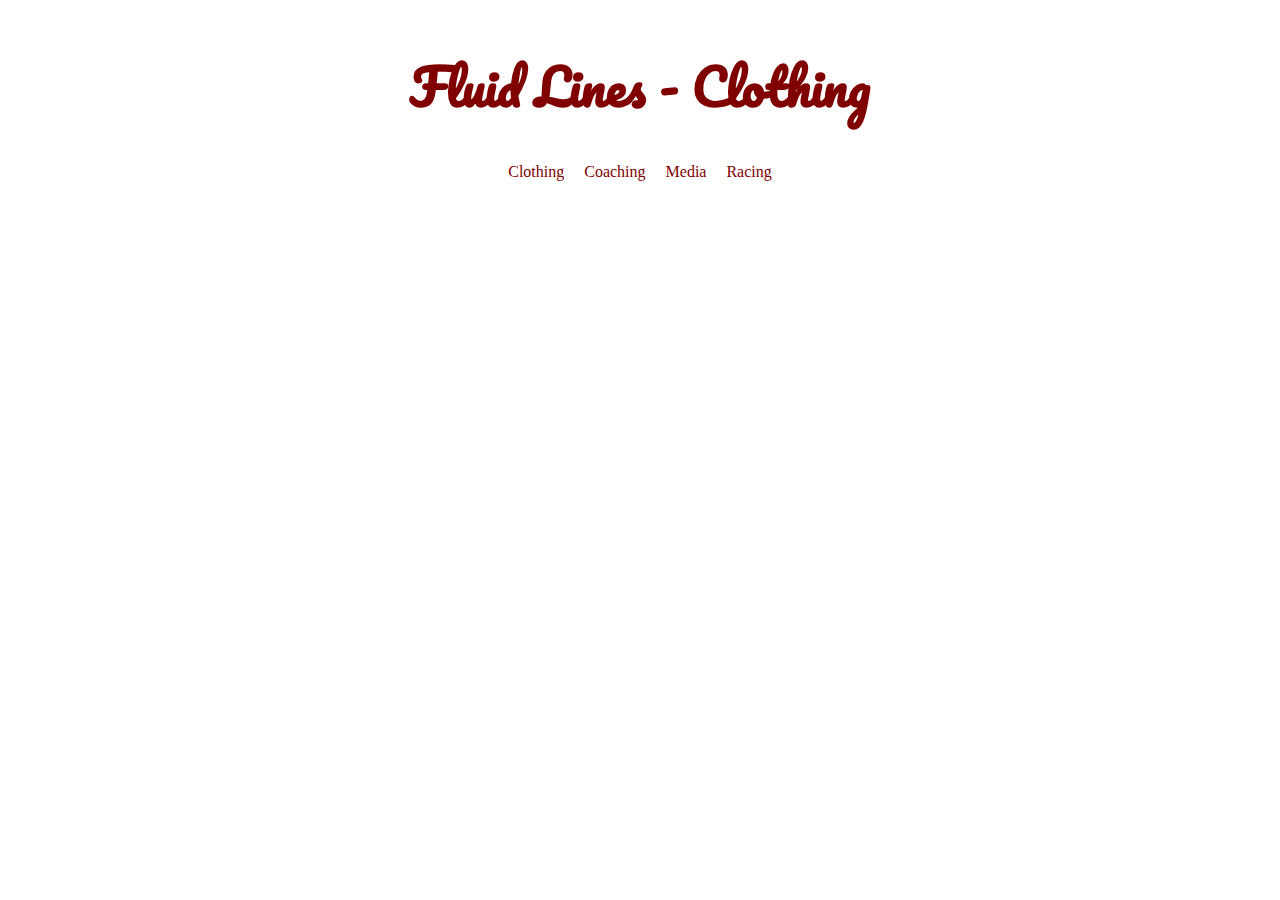
<file: client/clothing.html>
<!DOCTYPE html>
<html lang="en">

<head>
    <meta charset="UTF-8">
    <meta name="viewport" content="width=device-width, initial-scale=1.0">
    <meta http-equiv="X-UA-Compatible" content="ie=edge">
    <title>Fluid Lines</title>
    <link rel="stylesheet" href="../css/app.css" type="text/css">
    <link href="https://fonts.googleapis.com/css?family=Pacifico" rel="stylesheet">

</head>

<body class="clothingpage">
    <div class="header">
        <h1 class="header__title">Fluid Lines - Clothing</h1>
        <div class="header__tiles">
            <a href="client/clothing.html" class="header__tiles--item">Clothing</a>
            <a href="client/coaching.html" class="header__tiles--item">Coaching</a>
            <a href="client/media.html" class="header__tiles--item">Media</a>
            <a href="client/racing.html" class="header__tiles--item">Racing</a>
        </div>
    </div>
</body>

</html>
</file>
<file: css/app.css>
.homepage {
  background: url(../images/home.jpg) no-repeat center center fixed;
  background-size: cover;
  margin: auto;
}

.header {
  background-color: #fff;
  width: 100%;
  overflow-x: hidden;
}
.header__title {
  font-size: 50px;
  color: maroon;
  text-align: center;
  font-family: "Pacifico", cursive;
}
.header__tiles {
  text-align: center;
  padding-bottom: 8px;
}
.header__tiles--item {
  color: maroon;
  padding: 8px;
  text-decoration: none;
}
.header__tiles--item:hover {
  color: #b30000;
}
.header__tiles--item:active {
  color: #4d0000;
}

.footer {
  width: 100%;
  position: fixed;
  bottom: 0;
  text-align: center;
}
.footer__link {
  padding: 8px;
}
.footer__link--about {
  text-decoration: none;
  color: #fff;
  padding: 8px;
}
.footer__link--contact {
  text-decoration: none;
  color: #fff;
  padding: 8px;
}

/*# sourceMappingURL=app.css.map */
</file>
